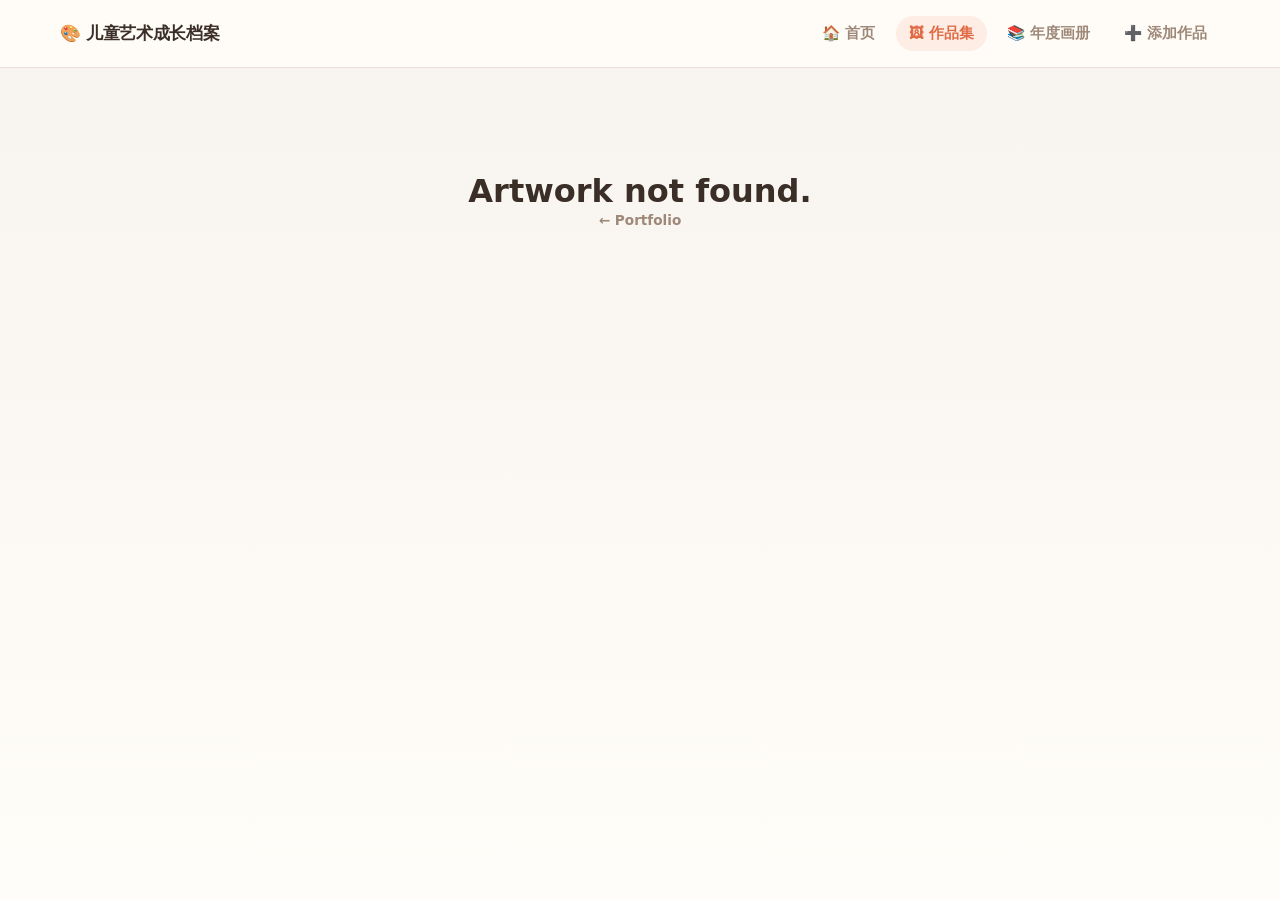
<file: art.html>
<!DOCTYPE html>
<html lang="en">
<head>
  <meta charset="UTF-8" />
  <meta name="viewport" content="width=device-width, initial-scale=1.0" />
  <meta name="theme-color" content="#f4a261" />
  <meta name="apple-mobile-web-app-capable" content="yes" />
  <meta name="apple-mobile-web-app-status-bar-style" content="default" />
  <link rel="manifest" href="manifest.json" />
  <link rel="apple-touch-icon" href="icon-192.png" />
  <title>Artwork</title>
  <link rel="stylesheet" href="styles.css" />
</head>
<body class="detail-page">
  <div class="site-header">
    <div class="site-header-inner">
      <a class="site-brand" href="index.html">🎨 儿童艺术成长档案</a>
      <nav class="site-nav">
        <a class="site-nav-link" href="index.html">🏠 首页</a>
        <a class="site-nav-link active" href="portfolio.html">🖼 作品集</a>
        <a class="site-nav-link" href="index.html#yearbook-section">📚 年度画册</a>
        <a class="site-nav-link" href="index.html#upload-section">➕ 添加作品</a>
      </nav>
    </div>
  </div>

  <main class="detail-container" id="detail-app"></main>

  <script src="lang.js"></script>
  <script src="ios-home-hint.js"></script>
  <script>
    'use strict';

    let currentLang = localStorage.getItem('kids_art_lang') || 'en';
    function t(key) { return (LANG[currentLang] || LANG.en)[key] || LANG.en[key] || key; }

    function esc(str) {
      return String(str)
        .replace(/&/g, '&amp;').replace(/</g, '&lt;')
        .replace(/>/g, '&gt;').replace(/"/g, '&quot;');
    }

    function formatDate(dateStr) {
      const [y, m, d] = dateStr.split('-').map(Number);
      const locale = currentLang === 'zh' ? 'zh-CN' : 'en-US';
      return new Date(y, m - 1, d).toLocaleDateString(locale, {
        year: 'numeric', month: 'long', day: 'numeric',
      });
    }

    function getDrawings() {
      try { return JSON.parse(localStorage.getItem('kids_art_gallery')) || []; }
      catch { return []; }
    }

    function getArtworkImages(drawing) {
      const candidates = [];
      if (Array.isArray(drawing.imageUrls)) candidates.push(...drawing.imageUrls);
      if (Array.isArray(drawing.images)) candidates.push(...drawing.images);
      if (drawing.imageUrl) candidates.push(drawing.imageUrl);
      return candidates.filter((src, index, list) => typeof src === 'string' && src && list.indexOf(src) === index);
    }

    function getCurrentArtwork() {
      const id = Number(new URLSearchParams(location.search).get('id'));
      return getDrawings().find(d => d.id === id) || null;
    }

    function render() {
      const app = document.getElementById('detail-app');
      const artwork = getCurrentArtwork();

      if (!artwork) {
        document.title = t('shareNotFound');
        app.innerHTML = `
          <div class="timeline-empty">
            <h1>${esc(t('shareNotFound'))}</h1>
            <p><a class="back-link" href="portfolio.html">← ${esc(t('navPortfolio'))}</a></p>
          </div>`;
        return;
      }

      const images = getArtworkImages(artwork);
      const hero = images[0] || '';
      document.title = `${artwork.title} · ${t('sharePageTitle')}`;

      const meta = [];
      if (artwork.artist) meta.push(`<span class="detail-meta-item">🎨 <strong>${esc(artwork.artist)}</strong></span>`);
      if (artwork.age) meta.push(`<span class="detail-meta-item">🌱 <strong>${esc(artwork.age)}</strong></span>`);
      meta.push(`<span class="detail-meta-item">📅 <strong>${esc(formatDate(artwork.date))}</strong></span>`);

      app.innerHTML = `
        <a class="back-link" href="portfolio.html">← ${esc(t('navPortfolio'))}</a>
        <article class="detail-shell">
          <div class="detail-image-wrap">
            <img src="${esc(hero)}" alt="${esc(artwork.title)}" />
          </div>
          <h1 class="detail-title">${esc(artwork.title)}</h1>
          <div class="detail-meta">${meta.join('')}</div>
          ${artwork.story ? `<div class="detail-story">${esc(artwork.story)}</div>` : ''}
        </article>`;
    }

    render();
  </script>
</body>
</html>
</file>
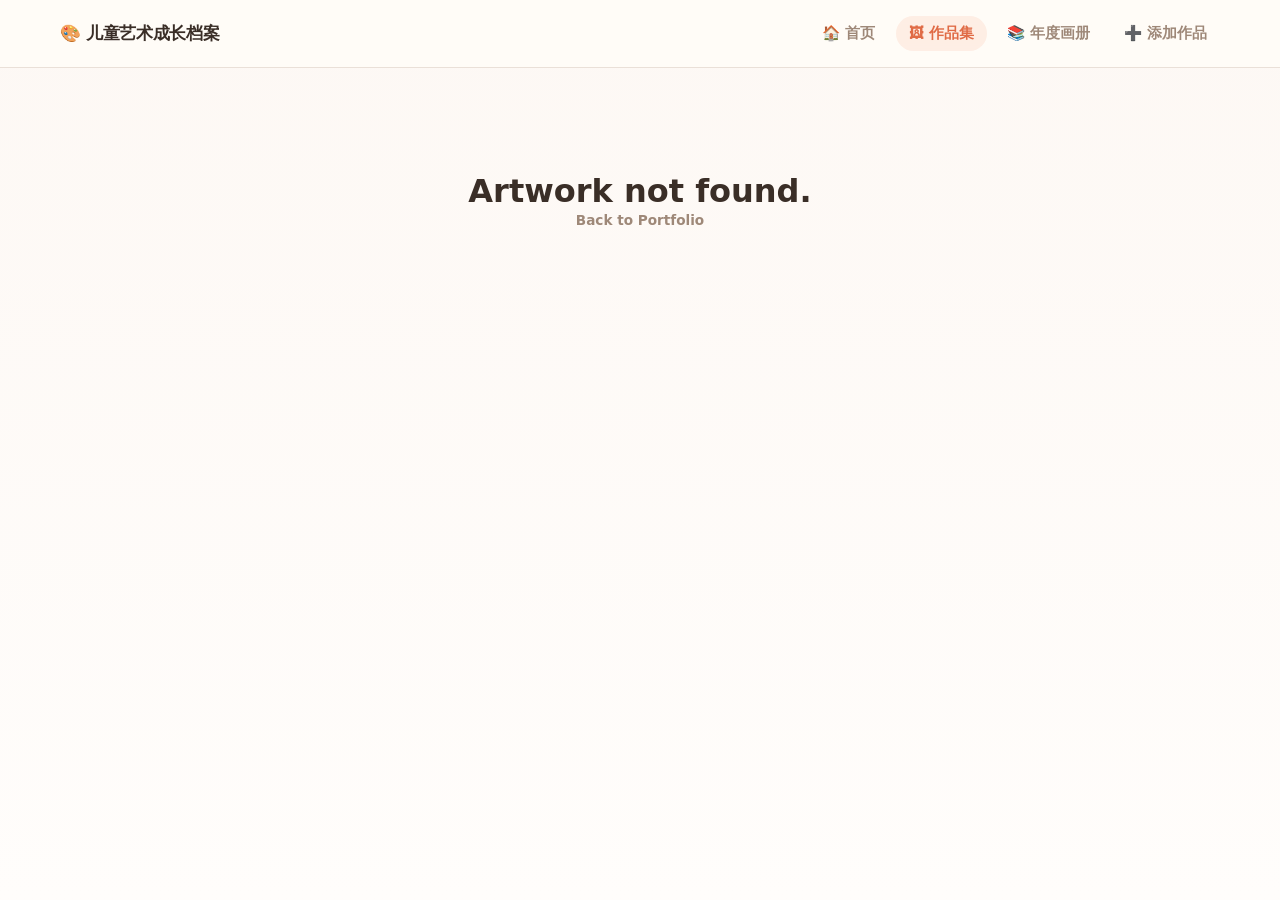
<file: share.html>
<!DOCTYPE html>
<html lang="en">
<head>
  <meta charset="UTF-8" />
  <meta name="viewport" content="width=device-width, initial-scale=1.0" />
  <meta name="theme-color" content="#f4a261" />
  <meta name="apple-mobile-web-app-capable" content="yes" />
  <meta name="apple-mobile-web-app-status-bar-style" content="default" />
  <link rel="manifest" href="manifest.json" />
  <link rel="apple-touch-icon" href="icon-192.png" />
  <title>Artwork</title>
  <link rel="stylesheet" href="styles.css" />
</head>
<body class="share-page">
  <div class="site-header">
    <div class="site-header-inner">
      <a class="site-brand" href="index.html">🎨 儿童艺术成长档案</a>
      <nav class="site-nav">
        <a class="site-nav-link" href="index.html">🏠 首页</a>
        <a class="site-nav-link active" href="portfolio.html">🖼 作品集</a>
        <a class="site-nav-link" href="index.html#yearbook-section">📚 年度画册</a>
        <a class="site-nav-link" href="index.html#upload-section">➕ 添加作品</a>
      </nav>
    </div>
  </div>
  <div class="share-container" id="share-app"></div>

  <script src="lang.js"></script>
  <script src="ios-home-hint.js"></script>
  <script>
    'use strict';

    let currentLang = localStorage.getItem('kids_art_lang') || 'en';
    function t(key) { return (LANG[currentLang] || LANG.en)[key] || LANG.en[key] || key; }

    function esc(str) {
      return String(str)
        .replace(/&/g, '&amp;').replace(/</g, '&lt;')
        .replace(/>/g, '&gt;').replace(/"/g, '&quot;');
    }

    function formatDate(dateStr) {
      const [y, m, d] = dateStr.split('-').map(Number);
      const locale = currentLang === 'zh' ? 'zh-CN' : 'en-US';
      return new Date(y, m - 1, d).toLocaleDateString(locale, {
        year: 'numeric', month: 'long', day: 'numeric',
      });
    }

    function getDrawings() {
      try { return JSON.parse(localStorage.getItem('kids_art_gallery')) || []; }
      catch { return []; }
    }

    function getArtworkImages(drawing) {
      const candidates = [];
      if (Array.isArray(drawing.imageUrls)) candidates.push(...drawing.imageUrls);
      if (Array.isArray(drawing.images)) candidates.push(...drawing.images);
      if (drawing.imageUrl) candidates.push(drawing.imageUrl);
      return candidates
        .filter((src, index, list) => typeof src === 'string' && src && list.indexOf(src) === index)
        .slice(0, 4);
    }

    function getCurrentArtwork() {
      const id = Number(new URLSearchParams(location.search).get('id'));
      if (!id) return null;
      return getDrawings().find(d => d.id === id) || null;
    }

    function render() {
      const app = document.getElementById('share-app');
      const artwork = getCurrentArtwork();

      if (!artwork) {
        document.title = t('shareNotFound');
        app.innerHTML = `
          <div class="share-empty">
            <h1>${esc(t('shareNotFound'))}</h1>
            <p><a class="back-link" href="portfolio.html">${esc(t('btnBackPortfolio'))}</a></p>
          </div>`;
        return;
      }

      const images = getArtworkImages(artwork);
      document.title = `${artwork.title} · ${t('sharePageTitle')}`;

      const meta = [];
      if (artwork.artist) meta.push(`<div class="share-meta-item">🎨 <strong>${esc(artwork.artist)}</strong></div>`);
      if (artwork.age) meta.push(`<div class="share-meta-item">🌱 <strong>${esc(artwork.age)}</strong></div>`);
      meta.push(`<div class="share-meta-item">📅 <strong>${esc(formatDate(artwork.date))}</strong></div>`);

      app.innerHTML = `
        <div class="share-header">
          <a class="back-link" href="portfolio.html">← ${esc(t('btnBackPortfolio'))}</a>
        </div>
        <article class="share-card">
          <div class="share-gallery">
            ${images.map((src, index) => `<img src="${esc(src)}" alt="${esc(artwork.title)} ${index + 1}" />`).join('')}
          </div>
          <h1 class="share-title">${esc(artwork.title)}</h1>
          <div class="share-meta">${meta.join('')}</div>
          ${artwork.story ? `<div class="share-story">${esc(artwork.story)}</div>` : ''}
        </article>`;
    }

    render();
  </script>
</body>
</html>
</file>
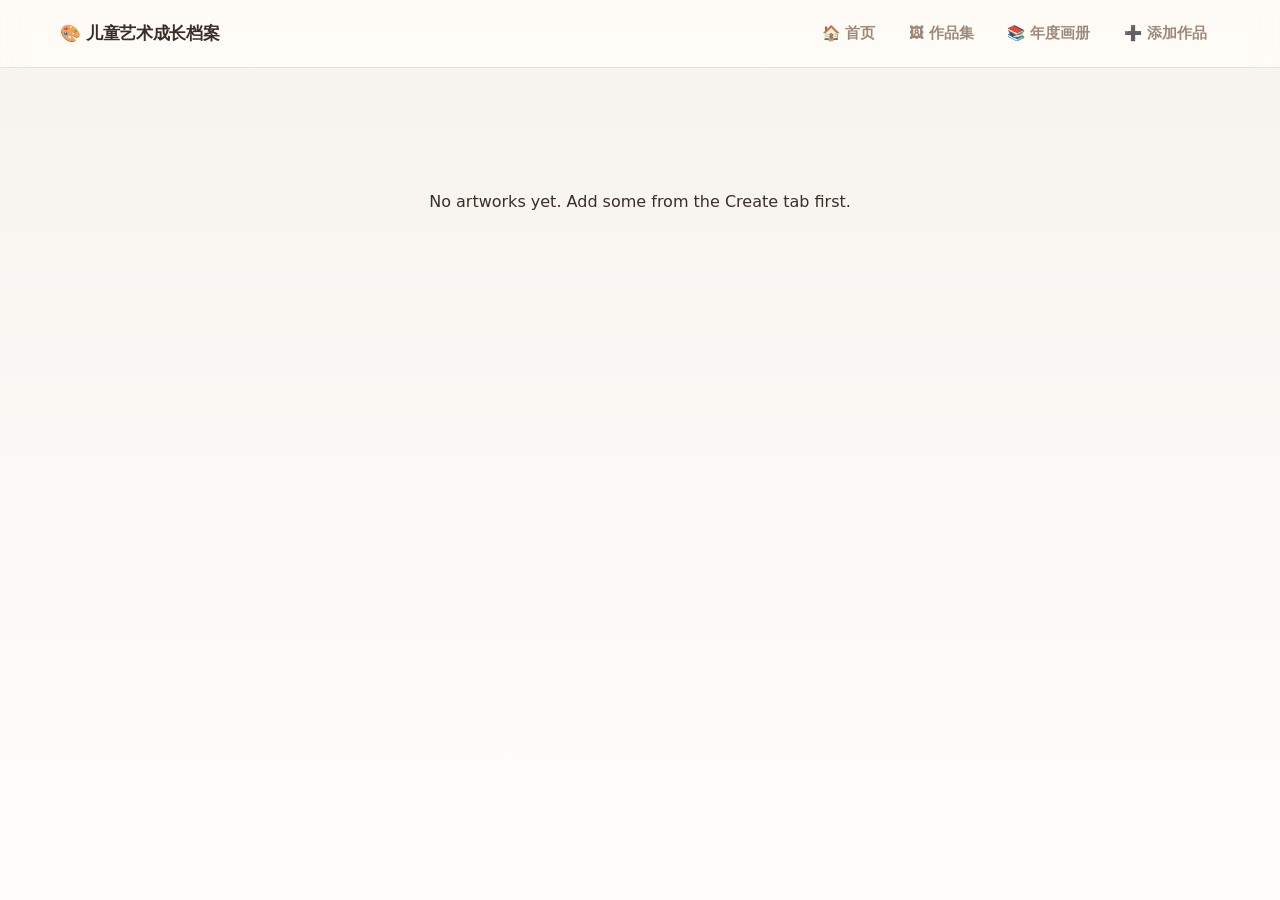
<file: timeline.html>
<!DOCTYPE html>
<html lang="en">
<head>
  <meta charset="UTF-8" />
  <meta name="viewport" content="width=device-width, initial-scale=1.0" />
  <meta name="theme-color" content="#f4a261" />
  <meta name="apple-mobile-web-app-capable" content="yes" />
  <meta name="apple-mobile-web-app-status-bar-style" content="default" />
  <link rel="manifest" href="manifest.json" />
  <link rel="apple-touch-icon" href="icon-192.png" />
  <title>Timeline</title>
  <link rel="stylesheet" href="styles.css" />
</head>
<body class="timeline-page">
  <div class="site-header">
    <div class="site-header-inner">
      <a class="site-brand" href="index.html">🎨 儿童艺术成长档案</a>
      <nav class="site-nav">
        <a class="site-nav-link" href="index.html">🏠 首页</a>
        <a class="site-nav-link" href="portfolio.html">🖼 作品集</a>
        <a class="site-nav-link" href="index.html#yearbook-section">📚 年度画册</a>
        <a class="site-nav-link" href="index.html#upload-section">➕ 添加作品</a>
      </nav>
    </div>
  </div>

  <main class="timeline" id="timeline-app"></main>

  <script src="lang.js"></script>
  <script src="ios-home-hint.js"></script>
  <script>
    'use strict';

    let currentLang = localStorage.getItem('kids_art_lang') || 'en';
    function t(key) { return (LANG[currentLang] || LANG.en)[key] || LANG.en[key] || key; }

    function esc(str) {
      return String(str)
        .replace(/&/g, '&amp;').replace(/</g, '&lt;')
        .replace(/>/g, '&gt;').replace(/"/g, '&quot;');
    }

    function formatDate(dateStr) {
      const [y, m, d] = dateStr.split('-').map(Number);
      const locale = currentLang === 'zh' ? 'zh-CN' : 'en-US';
      return new Date(y, m - 1, d).toLocaleDateString(locale, {
        year: 'numeric', month: 'long', day: 'numeric',
      });
    }

    function getDrawings() {
      try { return JSON.parse(localStorage.getItem('kids_art_gallery')) || []; }
      catch { return []; }
    }

    function render() {
      const root = document.getElementById('timeline-app');
      const drawings = getDrawings().slice().sort((a, b) => a.date.localeCompare(b.date) || a.id - b.id);

      if (!drawings.length) {
        root.innerHTML = `<div class="timeline-empty">${esc(t('portfolioEmpty'))}</div>`;
        return;
      }

      const groups = {};
      drawings.forEach(d => {
        const [year, month] = d.date.split('-');
        const key = `${year}-${month}`;
        if (!groups[key]) groups[key] = [];
        groups[key].push(d);
      });

      root.innerHTML = Object.keys(groups).sort().map(key => {
        const [year, month] = key.split('-');
        const monthLabel = new Date(Number(year), Number(month) - 1, 1).toLocaleDateString(
          currentLang === 'zh' ? 'zh-CN' : 'en-US',
          { year: 'numeric', month: 'long' }
        );

        return `
          <section class="timeline-group">
            <h2 class="timeline-group-title">${esc(monthLabel)}</h2>
            ${groups[key].map(d => `
              <div class="timeline-item">
                <div class="timeline-item-date">${esc(formatDate(d.date))}</div>
                <a class="timeline-item-card" href="art.html?id=${d.id}">
                  <img class="timeline-item-thumb" src="${esc(d.imageUrl)}" alt="${esc(d.title)}" />
                  <div>
                    <div class="timeline-item-title">${esc(d.title)}</div>
                    <div class="card-date">${d.artist ? `🎨 ${esc(d.artist)}` : ''}</div>
                  </div>
                </a>
              </div>
            `).join('')}
          </section>`;
      }).join('');
    }

    render();
  </script>
</body>
</html>
</file>
<file: styles.css>
/* ── Reset & Base ── */
*, *::before, *::after { box-sizing: border-box; margin: 0; padding: 0; }

:root {
  --bg:       #fdf8f4;
  --surface:  #ffffff;
  --border:   #e8ddd4;
  --primary:  #f4845f;
  --primary-dark: #e06b45;
  --text:     #3a2e27;
  --muted:    #9e8878;
  --radius:   14px;
  --shadow:   0 2px 12px rgba(0,0,0,.08);
}

body {
  font-family: 'Segoe UI', system-ui, sans-serif;
  background: #f6f3ee;
  color: var(--text);
  min-height: 100vh;
}

/* ── Site header ── */
.site-header {
  position: sticky;
  top: 0;
  z-index: 30;
  background: rgba(255, 252, 248, .9);
  backdrop-filter: blur(10px);
  border-bottom: 1px solid rgba(232, 221, 212, .9);
}
.site-header-inner {
  max-width: 1200px;
  margin: 0 auto;
  padding: 1rem 1.25rem;
  display: flex;
  align-items: center;
  justify-content: space-between;
  gap: 1rem;
}
.site-brand {
  text-decoration: none;
  color: var(--text);
  font-size: 1.05rem;
  font-weight: 800;
  letter-spacing: -.02em;
}
.site-nav {
  display: flex;
  align-items: center;
  gap: .5rem;
  flex-wrap: wrap;
}
.site-nav-link {
  text-decoration: none;
  border: none;
  background: none;
  color: var(--muted);
  font-size: .92rem;
  font-weight: 600;
  padding: .5rem .8rem;
  border-radius: 999px;
  cursor: pointer;
  transition: background .18s, color .18s;
}
.site-nav-link:hover,
.site-nav-link.active {
  background: rgba(244, 132, 95, .12);
  color: var(--primary-dark);
}
.site-nav-lang {
  display: inline-flex;
  align-items: center;
  gap: .35rem;
}
.site-nav-lang .lang-btn.site-nav-lang-btn {
  display: inline-flex;
  align-items: center;
  justify-content: center;
  box-sizing: border-box;
  background: #fff;
  border: 2px solid rgba(244, 132, 95, .22);
  color: var(--muted) !important;
  font-size: .92rem;
  font-weight: 600;
  padding: 0;
  border-radius: 14px;
  opacity: 1 !important;
  width: 84px;
  height: 52px;
  text-align: center;
  line-height: 1;
}
.site-nav-lang .lang-btn.site-nav-lang-btn:hover,
.site-nav-lang .lang-btn.site-nav-lang-btn.active {
  background: #fff7f3;
  border-color: var(--primary);
  color: var(--primary-dark) !important;
}

/* ── Header ── */
header {
  background: var(--primary);
  color: #fff;
  text-align: center;
  padding: 2rem 1rem 1.6rem;
  position: relative;
}
header h1 { font-size: clamp(1.6rem, 5vw, 2.4rem); font-weight: 800; letter-spacing: -.5px; }
.subtitle  { margin-top: .4rem; opacity: .88; font-size: .95rem; }

/* ── Language switcher ── */
.lang-switcher {
  position: absolute;
  top: 1rem;
  right: 1rem;
  display: flex;
  align-items: center;
  gap: .75rem;
}
.lang-btn {
  display: inline-flex;
  align-items: center;
  justify-content: center;
  min-width: 72px;
  height: 44px;
  background: rgba(255,255,255,.12);
  border: 2px solid rgba(255,255,255,.5);
  color: #fff;
  padding: 0 .85rem;
  border-radius: 14px;
  font-size: .82rem;
  font-weight: 700;
  cursor: pointer;
  transition: background .15s, border-color .15s;
}
.lang-btn:hover  { background: rgba(255,255,255,.2); }
.lang-btn.active {
  background: rgba(255,255,255,.16);
  border-color: #fff;
}
.lang-sep { color: rgba(255,255,255,.45); font-size: .85rem; }

/* ── Main layout ── */
main {
  max-width: 780px;
  margin: 0 auto;
  padding: 2rem 1rem 4rem;
  display: flex;
  flex-direction: column;
  gap: 2.5rem;
}

/* ── Section titles ── */
h2 {
  font-size: 1.25rem;
  font-weight: 700;
  margin-bottom: 1.2rem;
  color: var(--text);
}

/* ── Upload form ── */
.upload-section {
  background: var(--surface);
  border: 1px solid var(--border);
  border-radius: var(--radius);
  padding: 1.6rem;
  box-shadow: var(--shadow);
}

.form-group { margin-bottom: 1rem; }

label {
  display: block;
  font-size: .85rem;
  font-weight: 600;
  margin-bottom: .4rem;
  color: var(--muted);
  text-transform: uppercase;
  letter-spacing: .04em;
}

input[type="text"],
input[type="number"],
input[type="date"],
select,
textarea {
  width: 100%;
  padding: .65rem .9rem;
  border: 1.5px solid var(--border);
  border-radius: 8px;
  font-size: 1rem;
  background: var(--bg);
  color: var(--text);
  transition: border-color .2s;
}
textarea {
  resize: vertical;
  min-height: 72px;
  line-height: 1.5;
}
input[type="text"]:focus,
input[type="number"]:focus,
input[type="date"]:focus,
select:focus,
textarea:focus {
  outline: none;
  border-color: var(--primary);
}
select {
  appearance: none;
  -webkit-appearance: none;
  background-image: linear-gradient(45deg, transparent 50%, var(--muted) 50%), linear-gradient(135deg, var(--muted) 50%, transparent 50%);
  background-position: calc(100% - 18px) calc(50% - 3px), calc(100% - 12px) calc(50% - 3px);
  background-size: 6px 6px, 6px 6px;
  background-repeat: no-repeat;
  padding-right: 2.2rem;
}
input[type="date"] {
  -webkit-appearance: none;
  appearance: none;
  text-align: left;
}
input[type="date"]::-webkit-date-and-time-value {
  text-align: left;
}
input[type="date"]::-webkit-calendar-picker-indicator {
  opacity: .92;
}

/* File input hidden; click the drop zone */
input[type="file"] { display: none; }

.file-label { cursor: pointer; }

.file-drop-zone {
  border: 2px dashed var(--border);
  border-radius: 10px;
  padding: 1.4rem;
  text-align: center;
  color: var(--muted);
  transition: border-color .2s, background .2s;
  font-size: .95rem;
}
.file-drop-zone:hover,
.file-drop-zone.drag-over {
  border-color: var(--primary);
  background: #fff5f2;
}
.drop-icon { font-size: 1.6rem; display: block; margin-bottom: .4rem; }

/* Image preview */
#image-preview-wrap { margin-top: .8rem; text-align: center; }
#image-preview {
  max-height: 200px;
  max-width: 100%;
  border-radius: 10px;
  border: 1.5px solid var(--border);
  object-fit: contain;
}
.hidden { display: none !important; }

.btn-add {
  margin-top: .6rem;
  width: 100%;
  padding: .85rem;
  background: var(--primary);
  color: #fff;
  border: none;
  border-radius: 10px;
  font-size: 1rem;
  font-weight: 700;
  cursor: pointer;
  transition: background .2s, transform .1s;
}
.btn-add:hover  { background: var(--primary-dark); }
.btn-add:active { transform: scale(.98); }
.save-confirmation {
  position: fixed;
  left: 50%;
  bottom: 24px;
  transform: translateX(-50%);
  z-index: 220;
  display: inline-flex;
  align-items: center;
  justify-content: center;
  min-width: 104px;
  padding: .55rem .9rem;
  font-size: .9rem;
  font-weight: 700;
  color: #2e8b57;
  text-align: center;
  background: #eefaf3;
  border: 1px solid #bfe4cc;
  border-radius: 999px;
  box-shadow: 0 12px 24px rgba(46, 139, 87, .14);
  animation: saveNoticeIn .18s ease-out;
}

@keyframes saveNoticeIn {
  from {
    opacity: 0;
    transform: translateY(4px);
  }
  to {
    opacity: 1;
    transform: translateY(0);
  }
}

/* ── Gallery ── */
.gallery-section {
  background: var(--surface);
  border: 1px solid var(--border);
  border-radius: var(--radius);
  padding: 1.6rem;
  box-shadow: var(--shadow);
}

.empty-state {
  text-align: center;
  color: var(--muted);
  padding: 2.5rem 1rem;
  font-size: .95rem;
}

/* Timeline gallery */
.gallery {
  display: flex;
  flex-direction: column;
  gap: 0;
  position: relative;
}

/* Vertical line */
.gallery::before {
  content: '';
  position: absolute;
  left: 22px;
  top: 8px;
  bottom: 8px;
  width: 2px;
  background: var(--border);
  border-radius: 2px;
}

/* ── Drawing card ── */
.drawing-card {
  display: flex;
  gap: 1rem;
  padding: .9rem 0;
  position: relative;
  animation: fadeIn .35s ease;
}

/* Timeline dot */
.drawing-card::before {
  content: '';
  flex-shrink: 0;
  width: 14px;
  height: 14px;
  border-radius: 50%;
  background: var(--primary);
  border: 3px solid var(--surface);
  outline: 2px solid var(--primary);
  margin-top: 12px;
  position: relative;
  z-index: 1;
  align-self: flex-start;
}

.card-inner {
  flex: 1;
  background: var(--bg);
  border: 1.5px solid var(--border);
  border-radius: 12px;
  overflow: hidden;
  cursor: pointer;
  display: flex;
  gap: .8rem;
  transition: box-shadow .2s, transform .15s;
}
.card-inner:hover {
  box-shadow: 0 4px 18px rgba(0,0,0,.12);
  transform: translateY(-1px);
}

.card-thumb {
  width: 100px;
  min-height: 90px;
  object-fit: cover;
  flex-shrink: 0;
}

.card-info {
  padding: .75rem .6rem .75rem 0;
  display: flex;
  flex-direction: column;
  justify-content: center;
  gap: .25rem;
  flex: 1;
}
.card-title  { font-weight: 700; font-size: 1rem; }
.card-artist { font-size: .85rem; color: var(--muted); }
.card-date   { font-size: .8rem;  color: var(--muted); }
.age-badge   { font-weight: 600; color: var(--primary); }
.card-story  {
  font-size: .8rem;
  color: var(--muted);
  display: -webkit-box;
  -webkit-line-clamp: 2;
  -webkit-box-orient: vertical;
  overflow: hidden;
  line-height: 1.4;
}

.card-actions {
  display: flex;
  align-items: flex-start;
  padding: .6rem .6rem 0 0;
}
.btn-share,
.btn-delete {
  background: none;
  border: none;
  cursor: pointer;
  font-size: 1rem;
  color: var(--muted);
  padding: .2rem .3rem;
  border-radius: 6px;
  transition: color .15s, background .15s;
}
.btn-share:hover  { color: var(--primary); background: #fff5f2; }
.btn-delete:hover { color: #e05050;        background: #fff0f0; }

/* ── Lightbox ── */
.lightbox {
  position: fixed;
  inset: 0;
  background: rgba(30, 20, 14, .82);
  display: flex;
  align-items: center;
  justify-content: center;
  z-index: 100;
  padding: 1rem;
  animation: fadeIn .2s ease;
}
.lightbox.hidden { display: none; }

.lightbox-close {
  position: absolute;
  top: 1rem;
  right: 1rem;
  background: rgba(255,255,255,.15);
  border: none;
  color: #fff;
  font-size: 1.3rem;
  width: 2.2rem;
  height: 2.2rem;
  border-radius: 50%;
  cursor: pointer;
  display: flex;
  align-items: center;
  justify-content: center;
  transition: background .15s;
}
.lightbox-close:hover { background: rgba(255,255,255,.28); }

.lightbox-content {
  background: var(--surface);
  border-radius: var(--radius);
  overflow: hidden;
  max-width: 500px;
  width: 100%;
  box-shadow: 0 8px 40px rgba(0,0,0,.35);
}
#lightbox-img {
  width: 100%;
  max-height: 60vh;
  object-fit: contain;
  background: var(--bg);
  display: block;
}
.lightbox-info {
  padding: 1rem 1.2rem 1.3rem;
}
.lightbox-info h3 { font-size: 1.2rem; margin-bottom: .3rem; }
.lightbox-info p  { color: var(--muted); font-size: .9rem; margin-top: .15rem; }
.lightbox-story   { white-space: pre-wrap; line-height: 1.6; margin-top: .6rem !important;
                    padding-top: .6rem; border-top: 1px solid var(--border); color: var(--text) !important; }

/* ── Animations ── */
@keyframes fadeIn {
  from { opacity: 0; transform: translateY(6px); }
  to   { opacity: 1; transform: translateY(0);   }
}

/* ── Mobile tweaks ── */
@media (max-width: 480px) {
  .gallery::before { left: 16px; }
  .card-thumb { width: 80px; min-height: 75px; }
  .card-title { font-size: .9rem; }
}

/* ── Tab navigation ── */
.tab-nav {
  background: var(--surface);
  border-bottom: 1.5px solid var(--border);
  display: flex;
  justify-content: center;
  gap: 0;
}
.tab-btn {
  padding: .75rem 1.8rem;
  background: none;
  border: none;
  border-bottom: 3px solid transparent;
  font-size: .95rem;
  font-weight: 600;
  color: var(--muted);
  cursor: pointer;
  transition: color .2s, border-color .2s;
  margin-bottom: -1.5px;
}
.tab-btn:hover  { color: var(--primary); }
.tab-btn.active { color: var(--primary); border-bottom-color: var(--primary); }
a.tab-btn { text-decoration: none; display: inline-block; }

/* ── Year divider in timeline ── */
.year-divider {
  display: flex;
  align-items: center;
  gap: .5rem;
  padding: 1.2rem 0 .4rem 36px;
  cursor: pointer;
}
.year-divider:hover .year-divider-label { color: var(--primary); }
.year-divider:hover .year-divider-arrow { opacity: 1; }

.year-divider-label {
  font-size: 1rem;
  font-weight: 800;
  color: var(--muted);
  letter-spacing: .04em;
  transition: color .15s;
}
.year-divider-arrow {
  font-size: 1rem;
  color: var(--primary);
  opacity: 0;
  transition: opacity .15s;
}

/* ── Yearly Collection view ── */
.yearly-section-wrapper {
  background: var(--surface);
  border: 1px solid var(--border);
  border-radius: var(--radius);
  padding: 1.6rem;
  box-shadow: var(--shadow);
}

/* Year group block */
.year-group {
  margin-bottom: 2rem;
  scroll-margin-top: 1rem;
}
.year-group:last-child { margin-bottom: 0; }

.year-group-header {
  display: flex;
  align-items: baseline;
  gap: .8rem;
  margin-bottom: 1rem;
  padding-bottom: .6rem;
  border-bottom: 2px solid var(--border);
}
.year-group-title {
  font-size: 1.6rem;
  font-weight: 800;
  color: var(--primary);
  letter-spacing: -.5px;
}
.year-group-count {
  font-size: .85rem;
  color: var(--muted);
  font-weight: 500;
}

/* Responsive thumbnail grid */
.year-grid {
  display: grid;
  grid-template-columns: repeat(auto-fill, minmax(140px, 1fr));
  gap: .9rem;
}

.year-thumb-card {
  border-radius: 10px;
  overflow: hidden;
  border: 1.5px solid var(--border);
  background: var(--bg);
  cursor: pointer;
  transition: box-shadow .2s, transform .15s;
  animation: fadeIn .3s ease;
}
.year-thumb-card:hover {
  box-shadow: 0 4px 18px rgba(0,0,0,.13);
  transform: translateY(-2px);
}
.year-thumb-img-wrap {
  width: 100%;
  aspect-ratio: 1 / 1;
  overflow: hidden;
  background: var(--border);
}
.year-thumb-img-wrap img {
  width: 100%;
  height: 100%;
  object-fit: cover;
  display: block;
}
.year-thumb-info {
  padding: .5rem .6rem .6rem;
}
.year-thumb-title  { font-weight: 700; font-size: .85rem; white-space: nowrap; overflow: hidden; text-overflow: ellipsis; }
.year-thumb-artist,
.year-thumb-age {
  display: flex;
  align-items: flex-start;
  gap: .3rem;
  line-height: 1.25;
}
.year-thumb-artist { font-size: .75rem; color: var(--muted); white-space: nowrap; overflow: hidden; text-overflow: ellipsis; }
.year-thumb-age    { font-size: .75rem; color: var(--primary); font-weight: 600; }
.year-thumb-date   { font-size: .72rem; color: var(--muted); margin-top: .2rem; }

/* ── Mobile tweaks (extended) ── */
@media (max-width: 480px) {
  .tab-btn { padding: .65rem 1rem; font-size: .88rem; }
  .year-grid { grid-template-columns: repeat(auto-fill, minmax(110px, 1fr)); gap: .6rem; }
  .year-group-title { font-size: 1.3rem; }
}

/* ── API Key section ── */
.api-key-section {
  display: none !important;
  background: var(--bg);
  border: 1.5px solid var(--border);
  border-radius: 10px;
  padding: .9rem 1.1rem;
  margin-bottom: 1.6rem;
  transition: box-shadow .3s, border-color .3s;
}
.api-key-highlight {
  border-color: var(--primary);
  box-shadow: 0 0 0 3px rgba(244,132,95,.22);
}
.api-key-set {
  display: flex;
  align-items: center;
  gap: .5rem;
  font-size: .88rem;
  color: var(--muted);
}
.api-key-icon { font-size: 1rem; }
.btn-link {
  background: none;
  border: none;
  color: var(--primary);
  font-size: .85rem;
  font-weight: 600;
  cursor: pointer;
  padding: 0;
  text-decoration: underline;
}
.api-key-label {
  display: block;
  font-size: .8rem;
  font-weight: 600;
  color: var(--muted);
  text-transform: uppercase;
  letter-spacing: .04em;
  margin-bottom: .45rem;
}
.api-key-row {
  display: flex;
  gap: .5rem;
}
#api-key-input {
  flex: 1;
  padding: .55rem .8rem;
  border: 1.5px solid var(--border);
  border-radius: 8px;
  font-size: .9rem;
  background: var(--surface);
  color: var(--text);
  transition: border-color .2s;
}
#api-key-input:focus { outline: none; border-color: var(--primary); }
.btn-api-save {
  padding: .55rem 1rem;
  background: var(--primary);
  color: #fff;
  border: none;
  border-radius: 8px;
  font-size: .9rem;
  font-weight: 600;
  cursor: pointer;
  white-space: nowrap;
  transition: background .15s;
}

/* ── Portfolio page ── */
.portfolio-page-head {
  max-width: 1200px;
  margin: 0 auto;
  padding: 28px 24px 0;
}

.portfolio-page-title {
  text-align: center;
  font-size: clamp(1.8rem, 4vw, 2.5rem);
  font-weight: 800;
  letter-spacing: -.03em;
  margin-bottom: 24px;
  color: var(--text);
}

.tools-bar {
  display: flex;
  justify-content: flex-end;
  gap: 16px;
  flex-wrap: wrap;
  margin-bottom: 24px;
}

.back-link {
  display: inline-flex;
  align-items: center;
  gap: .3rem;
  font-size: .85rem;
  color: var(--muted);
  text-decoration: none;
  font-weight: 600;
  transition: color .15s;
}
.back-link:hover { color: var(--primary); }

.btn-download {
  background: var(--primary);
  color: #fff;
  border: none;
  border-radius: 8px;
  padding: .5rem 1.2rem;
  font-size: .88rem;
  font-weight: 700;
  cursor: pointer;
  transition: opacity .15s;
  white-space: nowrap;
}
.btn-download:hover { opacity: .88; }
.btn-download:disabled { opacity: .55; cursor: default; }

.btn-outline {
  background: none;
  color: var(--text);
  border: 1.5px solid var(--border);
  border-radius: 8px;
  padding: .48rem 1rem;
  font-size: .85rem;
  font-weight: 600;
  cursor: pointer;
  transition: border-color .15s, color .15s;
  white-space: nowrap;
}
.btn-outline:hover { border-color: var(--primary); color: var(--primary); }

.portfolio-container {
  max-width: 1200px;
  margin: 0 auto;
  padding: 0 24px 40px;
}

.pdf-cover {
  display: flex;
  flex-direction: column;
  align-items: center;
  justify-content: center;
  min-height: 60vh;
  padding: 3rem 2rem;
  margin: 0 auto 3rem;
  text-align: center;
  border: 2.5px solid var(--border);
  border-radius: 20px;
  background: var(--surface);
  position: relative;
  page-break-after: always;
  break-after: page;
}
.pdf-cover::before,
.pdf-cover::after {
  content: '';
  position: absolute;
  inset: 10px;
  border: 1px solid var(--border);
  border-radius: 14px;
  pointer-events: none;
}
.pdf-cover::after {
  inset: 16px;
  border-style: dashed;
  opacity: .45;
}
.cover-icon {
  font-size: 3.2rem;
  margin-bottom: 1.2rem;
  line-height: 1;
}
.cover-title {
  font-size: clamp(1.6rem, 5vw, 2.6rem);
  font-weight: 900;
  color: var(--text);
  line-height: 1.2;
  margin-bottom: .6rem;
}
.cover-subtitle {
  font-size: clamp(.95rem, 2.5vw, 1.15rem);
  color: var(--muted);
  margin-bottom: 2.5rem;
}
.cover-divider {
  width: 60px;
  height: 3px;
  background: var(--primary);
  border-radius: 2px;
  margin: 0 auto 2.5rem;
}
.cover-artist {
  font-size: 1.1rem;
  font-weight: 700;
  color: var(--text);
  margin-bottom: .6rem;
}
.cover-artist-label {
  font-size: .78rem;
  font-weight: 600;
  text-transform: uppercase;
  letter-spacing: .08em;
  color: var(--muted);
  margin-bottom: .25rem;
}
.cover-stats {
  font-size: .82rem;
  color: var(--muted);
  margin-top: 2rem;
  display: flex;
  justify-content: center;
  gap: 1.5rem;
  flex-wrap: wrap;
}
.cover-stat {
  display: flex;
  flex-direction: column;
  align-items: center;
  gap: .15rem;
}
.cover-stat-value {
  font-size: 1.1rem;
  font-weight: 800;
  color: var(--text);
}
.cover-stat-label {
  font-size: .72rem;
  color: var(--muted);
  text-transform: uppercase;
  letter-spacing: .05em;
}
.cover-generated-on { margin-top: .8rem; }
.yearly-cover {
  gap: 0;
  padding: 4.5rem 2.5rem;
}
.yearly-cover-archive {
  font-size: clamp(1.2rem, 3vw, 1.7rem);
  font-weight: 700;
  letter-spacing: .04em;
  color: var(--text);
}
.yearly-cover-year {
  font-size: clamp(4.2rem, 15vw, 7rem);
  line-height: .95;
  font-weight: 900;
  color: var(--primary);
  margin-top: 2.2rem;
}
.yearly-cover-title {
  font-size: clamp(1.5rem, 4vw, 2.4rem);
  font-weight: 800;
  color: var(--text);
  margin-top: 1rem;
  margin-bottom: 1.4rem;
}
.yearly-cover-meta {
  font-size: 1.05rem;
  color: var(--text);
  margin-top: .7rem;
}

.year-section {
  width: 100%;
  max-width: 100%;
  margin: 0 auto 3rem;
}
.year-heading {
  width: 100%;
  font-size: 1.4rem;
  font-weight: 800;
  margin-bottom: 1.2rem;
  padding-bottom: .5rem;
  border-bottom: 2px solid var(--border);
}

.art-grid {
  display: grid;
  grid-template-columns: repeat(auto-fill, minmax(280px, 1fr));
  gap: 24px;
  width: 100%;
  max-width: 1200px;
  margin: 0 auto;
}

.portfolio-select-bar {
  display: flex;
  align-items: center;
  gap: .75rem;
  margin: 0 0 1.4rem;
}

.art-card {
  width: 100%;
  height: 100%;
  background: white;
  border-radius: 16px;
  padding: 18px;
  box-shadow: 0 6px 18px rgba(0,0,0,.08);
  transition: transform .2s, box-shadow .2s;
  border: none;
  overflow: hidden;
  page-break-inside: avoid;
  break-inside: avoid;
  cursor: pointer;
  position: relative;
}
.art-card:hover {
  transform: translateY(-4px);
}
.art-card img {
  width: 100%;
  height: auto;
  display: block;
  object-fit: cover;
}
.art-card-top-actions {
  position: absolute;
  top: 6px;
  right: 8px;
  z-index: 2;
  display: flex;
  align-items: center;
  gap: .25rem;
}
.art-card-share {
  position: relative;
  border: none;
  width: 30px;
  height: 30px;
  flex: 0 0 30px;
  padding: 0;
  border-radius: 9px;
  background: rgba(255,255,255,.96);
  box-shadow: 0 6px 14px rgba(0,0,0,.08);
  cursor: pointer;
}
.art-card-share::before {
  content: "";
  position: absolute;
  left: 8px;
  right: 8px;
  bottom: 6px;
  height: 9px;
  border: 1.8px solid var(--primary-dark);
  border-top: none;
  border-radius: 0 0 4px 4px;
}
.art-card-share::after {
  content: "";
  position: absolute;
  left: 50%;
  top: 5px;
  width: 8px;
  height: 8px;
  border-top: 1.8px solid var(--primary-dark);
  border-right: 1.8px solid var(--primary-dark);
  transform: translateX(-50%) rotate(-45deg);
}
.art-card-share span {
  position: absolute;
  left: 50%;
  top: 7px;
  width: 1.8px;
  height: 9px;
  background: var(--primary-dark);
  transform: translateX(-50%);
  border-radius: 99px;
}
.portfolio-page > .lang-switcher {
  display: none !important;
}
.portfolio-page .portfolio-page-head .lang-switcher,
.portfolio-page .controls .lang-switcher,
.portfolio-page .container .lang-switcher {
  display: none !important;
}
.art-card-select {
  display: inline-flex;
  align-items: center;
  gap: .35rem;
  height: 30px;
  padding: 0 .45rem;
  border-radius: 9px;
  background: rgba(255,255,255,.95);
  box-shadow: 0 6px 14px rgba(0,0,0,.08);
  font-size: .62rem;
  font-weight: 700;
  color: var(--muted);
}
.art-select {
  accent-color: var(--primary);
}
.art-card-gallery {
  display: grid;
  grid-template-columns: repeat(2, minmax(0, 1fr));
  gap: .7rem;
  padding: 0 0 1rem;
}
.art-card-image-btn {
  display: block;
  width: 100%;
  border: none;
  padding: 0;
  border-radius: 12px;
  overflow: hidden;
  background: var(--bg);
  cursor: pointer;
}
.art-card-gallery .art-card-image-btn:only-child {
  grid-column: 1 / -1;
  display: flex;
  align-items: center;
  justify-content: center;
}
.art-card-img {
  width: 100%;
  aspect-ratio: 1 / 1;
  min-height: 220px;
  object-fit: cover;
  object-position: center;
  display: block;
  background: var(--bg);
  transition: transform .18s ease;
}
.art-card-gallery .art-card-image-btn:only-child .art-card-img {
  width: auto;
  max-width: 100%;
  max-height: 360px;
  aspect-ratio: auto;
  min-height: 0;
  object-fit: contain;
}
.art-card-image-btn:hover .art-card-img {
  transform: scale(1.02);
}
.art-card-body {
  padding: 0;
}
.art-card-title {
  font-size: 1.08rem;
  font-weight: 700;
  margin-bottom: .5rem;
  line-height: 1.3;
}
.art-card-meta-row {
  display: flex;
  flex-direction: column;
  gap: .2rem;
  margin-bottom: .4rem;
}
.art-card-meta-item {
  display: flex;
  align-items: baseline;
  gap: .35rem;
  font-size: .8rem;
}
.art-card-meta-label {
  color: var(--muted);
  min-width: 3.2em;
  flex-shrink: 0;
}
.art-card-meta-value {
  color: var(--text);
  font-weight: 600;
}
.art-card-story {
  font-size: .8rem;
  color: var(--text);
  line-height: 1.65;
  white-space: pre-wrap;
  margin-top: .6rem;
  padding-top: .6rem;
  border-top: 1px solid var(--border);
}

.pdf-footer {
  text-align: center;
  margin-top: 3rem;
  font-size: .78rem;
  color: var(--muted);
  border-top: 1.5px solid var(--border);
  padding-top: 1rem;
}

.portfolio-lightbox {
  position: fixed;
  inset: 0;
  z-index: 200;
  display: flex;
  align-items: center;
  justify-content: center;
  background: rgba(27, 18, 12, .92);
  padding: 1.5rem;
}
.portfolio-lightbox.hidden { display: none; }
.portfolio-lightbox-stage {
  width: min(86vw, 980px);
  max-height: 88vh;
  display: flex;
  align-items: center;
  justify-content: center;
  cursor: pointer;
}
.portfolio-lightbox-image {
  max-width: 100%;
  max-height: 88vh;
  object-fit: contain;
  border-radius: 16px;
  box-shadow: 0 14px 40px rgba(0, 0, 0, .35);
}
.portfolio-lightbox-close,
.portfolio-lightbox-nav {
  position: absolute;
  border: none;
  background: rgba(255, 255, 255, .16);
  color: #fff;
  cursor: pointer;
  border-radius: 999px;
  width: 3rem;
  height: 3rem;
  display: grid;
  place-items: center;
  font-size: 1.5rem;
  backdrop-filter: blur(4px);
}
.portfolio-lightbox-close { top: 1rem; right: 1rem; }
.portfolio-lightbox-nav-prev { left: 1rem; top: 50%; transform: translateY(-50%); }
.portfolio-lightbox-nav-next { right: 1rem; top: 50%; transform: translateY(-50%); }

.share-modal {
  position: fixed;
  inset: 0;
  z-index: 220;
}
.share-modal.hidden {
  display: none;
}
.share-modal-backdrop {
  position: absolute;
  inset: 0;
  background: rgba(33, 24, 18, .42);
}
.share-modal-card {
  position: fixed;
  z-index: 1;
  width: 320px;
  max-width: calc(100vw - 32px);
  max-height: none;
  overflow: visible;
  margin: 0;
  background: transparent;
}
.share-modal-close {
  position: absolute;
  top: -14px;
  right: -14px;
  z-index: 4;
  border: none;
  width: 38px;
  height: 38px;
  border-radius: 999px;
  background: rgba(255,255,255,.92);
  color: var(--text);
  cursor: pointer;
  box-shadow: 0 6px 18px rgba(0,0,0,.12);
}
.share-modal-body {
  padding: 0;
}
.share-card-modal {
  margin: 0;
  padding: 18px;
  position: relative;
}
.share-modal-actions {
  position: absolute;
  top: 12px;
  right: 12px;
  z-index: 3;
}
.share-send-btn {
  position: relative;
  border: none;
  width: 42px;
  height: 42px;
  border-radius: 12px;
  background: rgba(255,255,255,.96);
  cursor: pointer;
  box-shadow: 0 8px 20px rgba(58, 46, 39, .12);
}
.share-send-btn::before {
  content: "";
  position: absolute;
  left: 11px;
  right: 11px;
  bottom: 9px;
  height: 14px;
  border: 2.5px solid var(--primary-dark);
  border-top: none;
  border-radius: 0 0 6px 6px;
}
.share-send-btn::after {
  content: "";
  position: absolute;
  left: 50%;
  top: 8px;
  width: 12px;
  height: 12px;
  border-top: 2.5px solid var(--primary-dark);
  border-right: 2.5px solid var(--primary-dark);
  transform: translateX(-50%) rotate(-45deg);
}
.share-send-btn span {
  position: absolute;
  left: 50%;
  top: 10px;
  width: 2.5px;
  height: 14px;
  background: var(--primary-dark);
  transform: translateX(-50%);
  border-radius: 99px;
}
.share-float-card {
  width: 100%;
}
.share-float-media {
  margin-bottom: 1rem;
}
.share-float-media img {
  width: 100%;
  aspect-ratio: 1 / 1;
  object-fit: cover;
  border-radius: 16px;
  display: block;
  background: var(--bg);
}
.share-float-card .share-title {
  font-size: 1rem;
  margin-bottom: .7rem;
  padding-right: 56px;
}
.share-float-card .share-meta {
  gap: .5rem .8rem;
  margin-bottom: .75rem;
}
.share-float-card .share-meta-item {
  font-size: .82rem;
}
.share-float-card .share-story {
  padding-top: .75rem;
  font-size: .84rem;
  line-height: 1.7;
}

.pdf-export-mode .art-grid,
body.year-book-mode .art-grid {
  grid-template-columns: minmax(0, 1fr);
  gap: 2.2rem;
}

.pdf-export-mode .art-card,
body.year-book-mode .art-card {
  max-width: 100%;
  box-shadow: none;
}

.pdf-export-mode .art-card-gallery,
body.year-book-mode .art-card-gallery {
  grid-template-columns: 1fr;
  gap: 1rem;
}

.pdf-export-mode .art-card-img,
body.year-book-mode .art-card-img {
  aspect-ratio: 4 / 3;
  min-height: 0;
  object-fit: contain;
  background: #fff;
}

.pdf-export-mode .art-card-top-actions,
body.year-book-mode .art-card-top-actions {
  display: none !important;
}

@media (max-width: 960px) {
  .site-header-inner {
    flex-direction: column;
    align-items: flex-start;
  }

  .portfolio-container {
    padding: 24px 16px 40px;
  }

.portfolio-page-head {
  padding: 24px 16px 0;
  max-width: 1200px;
  margin: 0 auto;
}
}

@media (max-width: 760px) {
  .art-card-gallery {
    gap: .55rem;
    padding: .8rem;
  }

  .art-card-img {
    min-height: 150px;
  }

  .portfolio-select-bar {
    flex-wrap: wrap;
  }

  .tools-bar {
    justify-content: center;
  }
}

@media (max-width: 520px) {
  .art-grid {
    grid-template-columns: 1fr;
  }

  .art-card-gallery {
    grid-template-columns: repeat(2, minmax(0, 1fr));
  }

  .portfolio-lightbox {
    padding: 1rem .75rem;
  }

  .portfolio-lightbox-nav {
    width: 2.6rem;
    height: 2.6rem;
  }

  .pdf-cover {
    padding: 2.2rem 1.2rem;
  }
}

@page {
  size: A4 portrait;
  margin: 12mm;
}

@media print {
  .portfolio-page-head { display: none !important; }
  .portfolio-select-bar { display: none !important; }
  .art-card-top-actions { display: none !important; }

  html,
  body {
    width: 210mm;
    margin: 0 auto;
    background: #fff;
    overflow: visible;
  }

  #pdf-root {
    width: 100%;
    max-width: 186mm;
    margin: 0 auto;
    padding: 0;
  }

  .pdf-cover,
  .year-section,
  .pdf-footer {
    max-width: 186mm;
    margin-left: auto;
    margin-right: auto;
  }

  .art-grid {
    grid-template-columns: 1fr;
    justify-content: center;
    gap: 9mm;
  }

  .art-card {
    width: 100%;
    max-width: none;
    margin: 0 auto;
    border: 1px solid #ccc;
    box-shadow: none;
    break-inside: avoid-page;
    page-break-inside: avoid;
  }

  .art-card-gallery {
    grid-template-columns: 1fr;
    gap: 4mm;
    padding: 0;
    margin-bottom: 3mm;
  }

  .art-card-img {
    min-height: 0;
    max-width: 100%;
    height: auto;
    object-fit: contain;
    object-position: center;
    aspect-ratio: auto;
  }

  .pdf-cover {
    border-color: #ccc;
  }
}

/* ── Share page ── */
.share-page {
  background: linear-gradient(180deg, #fdf8f4 0%, #fffdfb 100%);
}

.detail-page {
  background: linear-gradient(180deg, #f7f3ee 0%, #fffdf9 100%);
}

.detail-container {
  max-width: 920px;
  margin: 0 auto;
  padding: 2.5rem 1.25rem 4rem;
}

.detail-shell {
  background: var(--surface);
  border-radius: 24px;
  padding: 1.4rem;
  box-shadow: 0 18px 40px rgba(58, 46, 39, .08);
  border: 1px solid rgba(232, 221, 212, .9);
}

.detail-image-wrap {
  border-radius: 18px;
  overflow: hidden;
  background: #efe7de;
  margin-bottom: 1.25rem;
}

.detail-image-wrap img {
  width: 100%;
  max-height: 72vh;
  object-fit: contain;
  display: block;
  background: #fff;
}

.detail-title {
  font-size: clamp(1.7rem, 4vw, 2.5rem);
  font-weight: 800;
  line-height: 1.15;
  margin-bottom: 1rem;
}

.detail-meta {
  display: flex;
  flex-wrap: wrap;
  gap: .7rem 1rem;
  color: var(--muted);
  margin-bottom: 1rem;
}

.detail-meta-item {
  display: inline-flex;
  align-items: center;
  gap: .35rem;
  font-size: .95rem;
}

.detail-story {
  border-top: 1px solid var(--border);
  padding-top: 1rem;
  line-height: 1.85;
  white-space: pre-wrap;
  color: var(--text);
}

.timeline-page {
  background: linear-gradient(180deg, #f6f3ee 0%, #fffdfb 100%);
}

.timeline {
  max-width: 900px;
  margin: 60px auto;
  padding: 0 20px 40px;
}

.timeline-group {
  margin-bottom: 2.5rem;
}

.timeline-group-title {
  font-size: 1.55rem;
  font-weight: 800;
  margin-bottom: 1.25rem;
}

.timeline-item {
  border-left: 3px solid #e67e4a;
  padding-left: 20px;
  margin-bottom: 40px;
  position: relative;
}

.timeline-item::before {
  content: '';
  position: absolute;
  left: -8px;
  top: 4px;
  width: 13px;
  height: 13px;
  border-radius: 50%;
  background: #e67e4a;
  box-shadow: 0 0 0 5px rgba(230, 126, 74, .14);
}

.timeline-item-date {
  font-size: .83rem;
  font-weight: 700;
  color: var(--muted);
  margin-bottom: .55rem;
}

.timeline-item-card {
  display: grid;
  grid-template-columns: 120px minmax(0, 1fr);
  gap: 1rem;
  align-items: center;
  background: #fff;
  border-radius: 16px;
  padding: .9rem;
  text-decoration: none;
  color: inherit;
  box-shadow: 0 8px 22px rgba(58, 46, 39, .08);
}

.timeline-item-thumb {
  width: 120px;
  aspect-ratio: 1 / 1;
  object-fit: cover;
  border-radius: 12px;
  display: block;
}

.timeline-item-title {
  font-size: 1.05rem;
  font-weight: 700;
  margin-bottom: .25rem;
}

.timeline-empty {
  text-align: center;
  padding: 4rem 1rem;
}

.share-container {
  max-width: 980px;
  margin: 0 auto;
  padding: 2.5rem 1.2rem 4rem;
}

.share-header {
  display: flex;
  align-items: center;
  justify-content: space-between;
  gap: 1rem;
  margin-bottom: 1.5rem;
}

.share-card {
  background: var(--surface);
  border: 1.5px solid var(--border);
  border-radius: 20px;
  padding: 1.2rem;
  box-shadow: 0 14px 34px rgba(58, 46, 39, .08);
}

.share-gallery {
  display: grid;
  grid-template-columns: repeat(2, minmax(0, 1fr));
  gap: 1rem;
  margin-bottom: 1.25rem;
}

.share-gallery img {
  width: 100%;
  aspect-ratio: 1 / 1;
  object-fit: cover;
  border-radius: 16px;
  display: block;
  background: var(--bg);
}

.share-title {
  font-size: clamp(1.6rem, 4vw, 2.3rem);
  font-weight: 800;
  line-height: 1.2;
  margin-bottom: .9rem;
}

.share-meta {
  display: flex;
  flex-wrap: wrap;
  gap: .7rem 1rem;
  margin-bottom: 1rem;
  color: var(--muted);
}

.share-meta-item {
  display: inline-flex;
  align-items: center;
  gap: .35rem;
  font-size: .92rem;
}

.share-story {
  border-top: 1.5px solid var(--border);
  padding-top: 1rem;
  line-height: 1.8;
  white-space: pre-wrap;
}

.share-empty {
  text-align: center;
  padding: 4rem 1rem;
}

.ios-home-hint {
  position: fixed;
  left: 16px;
  right: 16px;
  bottom: 16px;
  z-index: 260;
  display: flex;
  align-items: center;
  gap: 12px;
  padding: 14px 16px;
  border-radius: 18px;
  background: rgba(255, 252, 248, .97);
  border: 1.5px solid rgba(221, 205, 190, .95);
  box-shadow: 0 16px 34px rgba(58, 46, 39, .14);
  backdrop-filter: blur(12px);
}

.ios-home-hint-icon {
  position: relative;
  width: 34px;
  height: 34px;
  flex: 0 0 34px;
  border-radius: 10px;
  background: #fff;
  border: 1.5px solid var(--border);
}

.ios-home-hint-icon::before {
  content: "";
  position: absolute;
  left: 8px;
  right: 8px;
  bottom: 7px;
  height: 12px;
  border: 2px solid var(--primary-dark);
  border-top: none;
  border-radius: 0 0 5px 5px;
}

.ios-home-hint-icon::after {
  content: "";
  position: absolute;
  left: 50%;
  top: 5px;
  width: 10px;
  height: 10px;
  border-top: 2px solid var(--primary-dark);
  border-right: 2px solid var(--primary-dark);
  transform: translateX(-50%) rotate(-45deg);
}

.ios-home-hint-icon span {
  position: absolute;
  left: 50%;
  top: 8px;
  width: 2px;
  height: 12px;
  background: var(--primary-dark);
  transform: translateX(-50%);
  border-radius: 99px;
}

.ios-home-hint-copy {
  min-width: 0;
  flex: 1;
}

.ios-home-hint-title {
  font-size: .92rem;
  font-weight: 800;
  color: var(--text);
  margin-bottom: 2px;
}

.ios-home-hint-text {
  font-size: .82rem;
  line-height: 1.45;
  color: var(--muted);
}

.ios-home-hint-close {
  border: none;
  background: transparent;
  color: var(--muted);
  width: 30px;
  height: 30px;
  border-radius: 999px;
  cursor: pointer;
  flex: 0 0 30px;
}

.ios-home-hint-action {
  border: none;
  background: var(--primary);
  color: #fff;
  height: 38px;
  padding: 0 16px;
  border-radius: 999px;
  font-size: .86rem;
  font-weight: 800;
  cursor: pointer;
  flex: 0 0 auto;
}

@media (max-width: 640px) {
  header {
    padding: 1.7rem .9rem 1.3rem;
  }

  header h1 {
    font-size: clamp(1.25rem, 8vw, 2rem);
    line-height: 1.15;
    padding-right: 170px;
  }

  .subtitle {
    font-size: .84rem;
    padding-right: 170px;
  }

  .lang-switcher {
    top: .8rem;
    right: .8rem;
    gap: .45rem;
  }

  .lang-btn {
    min-width: 64px;
    height: 40px;
    padding: 0 .7rem;
    font-size: .74rem;
  }

  .share-container {
    padding: 1.5rem .9rem 3rem;
  }

  .share-header {
    flex-direction: column;
    align-items: flex-start;
  }

  .share-gallery {
    grid-template-columns: 1fr;
  }

  .detail-container {
    padding: 1.5rem .9rem 3rem;
  }

  .detail-shell {
    padding: 1rem;
  }

  .timeline {
    padding: 0 14px 32px;
    margin: 32px auto;
  }

  .timeline-item-card {
    grid-template-columns: 1fr;
  }

  .timeline-item-thumb {
    width: 100%;
  }

  .portfolio-page-head {
    padding: 18px 12px 0;
  }

  .portfolio-page .tools-bar {
    justify-content: center;
  }

  .ios-home-hint {
    align-items: flex-start;
    flex-wrap: wrap;
  }

  .ios-home-hint-copy {
    min-width: calc(100% - 46px);
  }
}
.btn-api-save:hover { background: var(--primary-dark); }
.api-key-hint {
  font-size: .75rem;
  color: var(--muted);
  margin-top: .45rem;
}

/* ── Insights section (per year) ── */
.insights-section {
  display: none !important;
  border-top: 1.5px solid var(--border);
  margin-top: 1.2rem;
  padding-top: 1rem;
}
.insights-heading {
  display: flex;
  align-items: center;
  gap: .4rem;
  font-size: .95rem;
  font-weight: 700;
  color: var(--text);
  margin-bottom: .75rem;
}
.insights-star { font-size: 1rem; }

.insights-body { min-height: 2rem; }

.insights-hint {
  font-size: .85rem;
  color: var(--muted);
  font-style: italic;
}
.insights-error {
  font-size: .85rem;
  color: #c0392b;
  margin-bottom: .5rem;
}
.insights-text {
  font-size: .95rem;
  line-height: 1.7;
  color: var(--text);
  margin-bottom: .7rem;
  white-space: pre-wrap;
}
.insights-loading {
  display: flex;
  align-items: center;
  gap: .6rem;
  font-size: .88rem;
  color: var(--muted);
}
.insights-spinner {
  width: 14px;
  height: 14px;
  border: 2px solid var(--border);
  border-top-color: var(--primary);
  border-radius: 50%;
  flex-shrink: 0;
  animation: spin .7s linear infinite;
}
@keyframes spin { to { transform: rotate(360deg); } }

.btn-insights {
  display: inline-flex;
  align-items: center;
  gap: .35rem;
  padding: .55rem 1.1rem;
  background: var(--primary);
  color: #fff;
  border: none;
  border-radius: 8px;
  font-size: .88rem;
  font-weight: 600;
  cursor: pointer;
  transition: background .15s, transform .1s;
}
.btn-insights:hover  { background: var(--primary-dark); }
.btn-insights:active { transform: scale(.97); }

.btn-insights-sm {
  display: inline-block;
  padding: .3rem .7rem;
  background: none;
  border: 1.5px solid var(--border);
  border-radius: 6px;
  font-size: .78rem;
  color: var(--muted);
  cursor: pointer;
  transition: border-color .15s, color .15s;
}
.btn-insights-sm:hover { border-color: var(--primary); color: var(--primary); }
</file>
